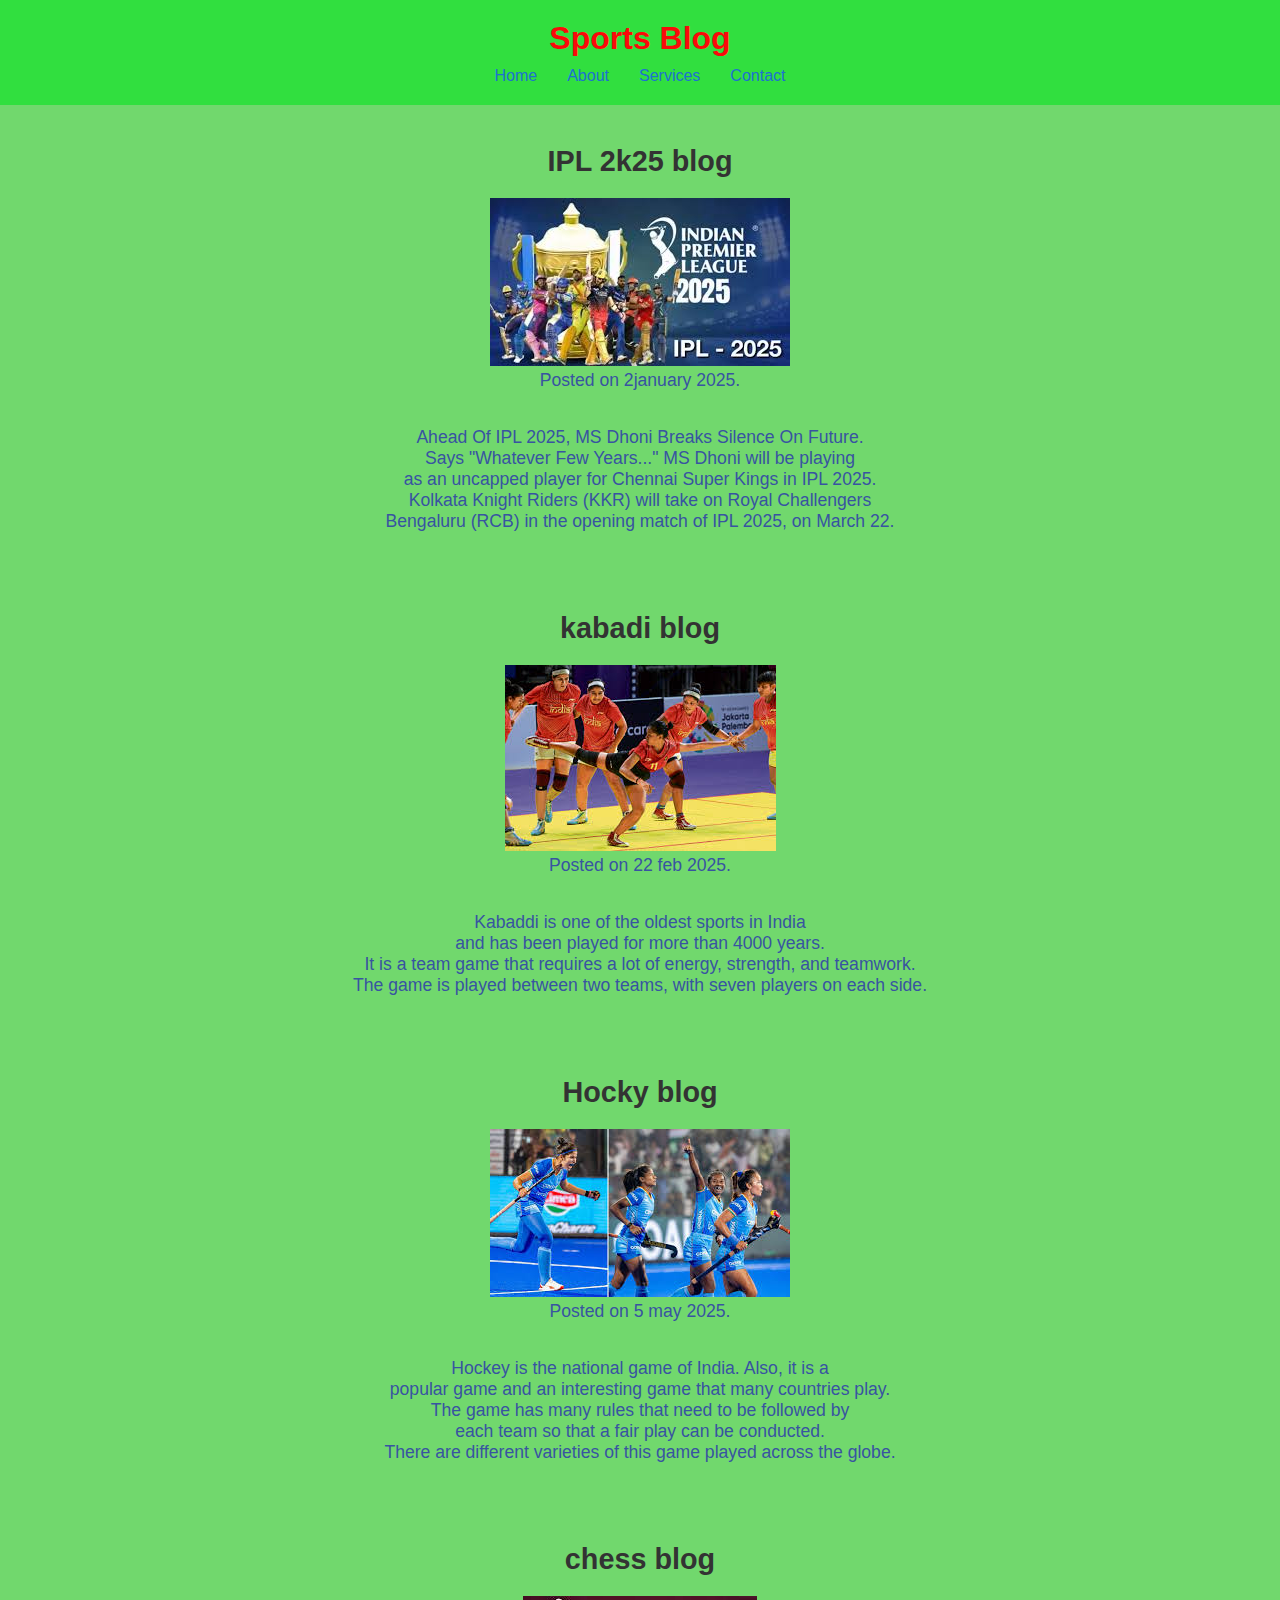
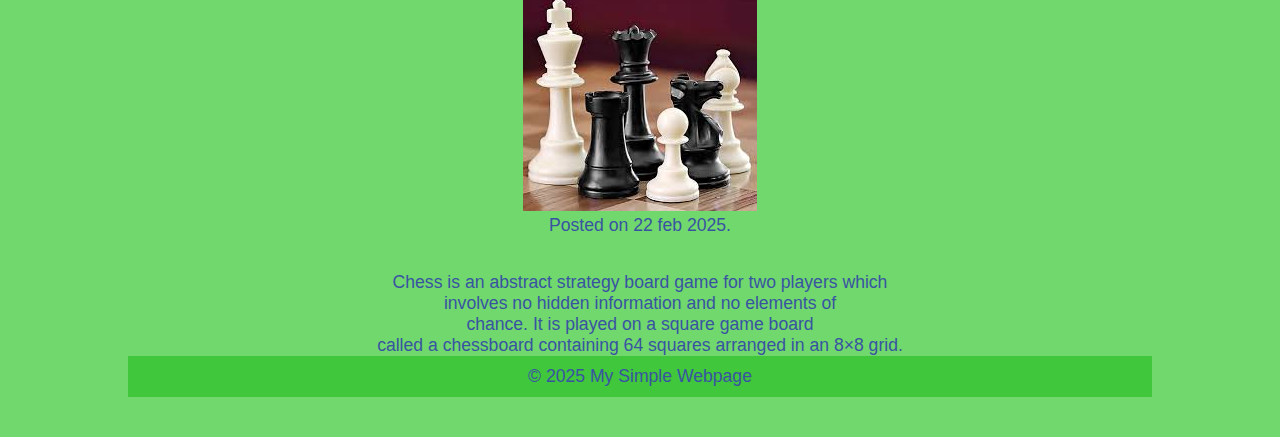
<file: index.html>
<!DOCTYPE html>
<html lang="en">
<head>
    <meta charset="UTF-8">
    <meta name="viewport" content="width=device-width, initial-scale=1.0">
    <title>Simple Webpage</title>
    <link rel="stylesheet" href="style.css">
</head>
<body>

    <header>
        <div class="container">
            <h1>Sports Blog</h1>
            <nav>
                <ul>
                    <li><a href="home.html">Home</a></li>
                    <li><a href="about.html">About</a></li>
                    <li><a href="#">Services</a></li>
                    <li><a href="#">Contact</a></li>
                </ul>
            </nav>
        </div>
    </header>

    <section class="main-content">
        <div class="container">
            <h2>IPL 2k25 blog</h2>
            <img src="image.1" alt="photo" >
            <p>Posted on 2january 2025.</p><br><br>
            <p>Ahead Of IPL 2025, MS Dhoni Breaks Silence On Future.<br>
                 Says "Whatever Few Years..." MS Dhoni will be playing<br>
                  as an uncapped player for Chennai Super Kings in IPL 2025.<br>
                   Kolkata Knight Riders (KKR) will take on Royal Challengers<br>
                 Bengaluru (RCB) in the opening match of IPL 2025, on March 22.</p>
        </div>
    </section>

    <section class="main-content">
        <div class="container">
            <h2> kabadi blog</h2>
            <img src="image.2" alt="photo" >
            <p>Posted on 22 feb 2025.</p><br><br>
            <p>Kabaddi is one of the oldest sports in India <br>
                 and has been played for more than 4000 years.<br>
                  It is a team game that requires a lot of energy, strength, and teamwork. <br>
                  The game is played between two teams, with seven players on each side.

            </p>
        </div>
    </section>
    <section class="main-content">
        <div class="container">
            <h2> Hocky blog</h2>
            <img src="images.3.jpg" alt="photo" >
            <p>Posted on  5 may 2025.</p><br><br>
            <p>Hockey is the national game of India. Also, it is a <br>
                popular game and an interesting game that many countries play.<br>
                 The game has many rules that need to be followed by <br>
                 each team so that a fair play can be conducted.<br>
                 There are different varieties of this game played across the globe.</p>
            </div>
            </section>
            <section class="main-content">
                <div class="container">
                    <h2> chess blog</h2>
                    <img src="image.4" alt="photo" >
                    <p>Posted on 22 feb 2025.</p><br><br>
                    <p>Chess is an abstract strategy board game for two players which <br>
                        involves no hidden information and no elements of<br>
                         chance. It is played on a square game board<br>
                         called a chessboard containing 64 squares arranged in an 8×8 grid.</p>
    <footer>
        <div class="container">
            <p>&copy; 2025 My Simple Webpage</p>
        </div>
    </footer>

</body>
</html>
</file>
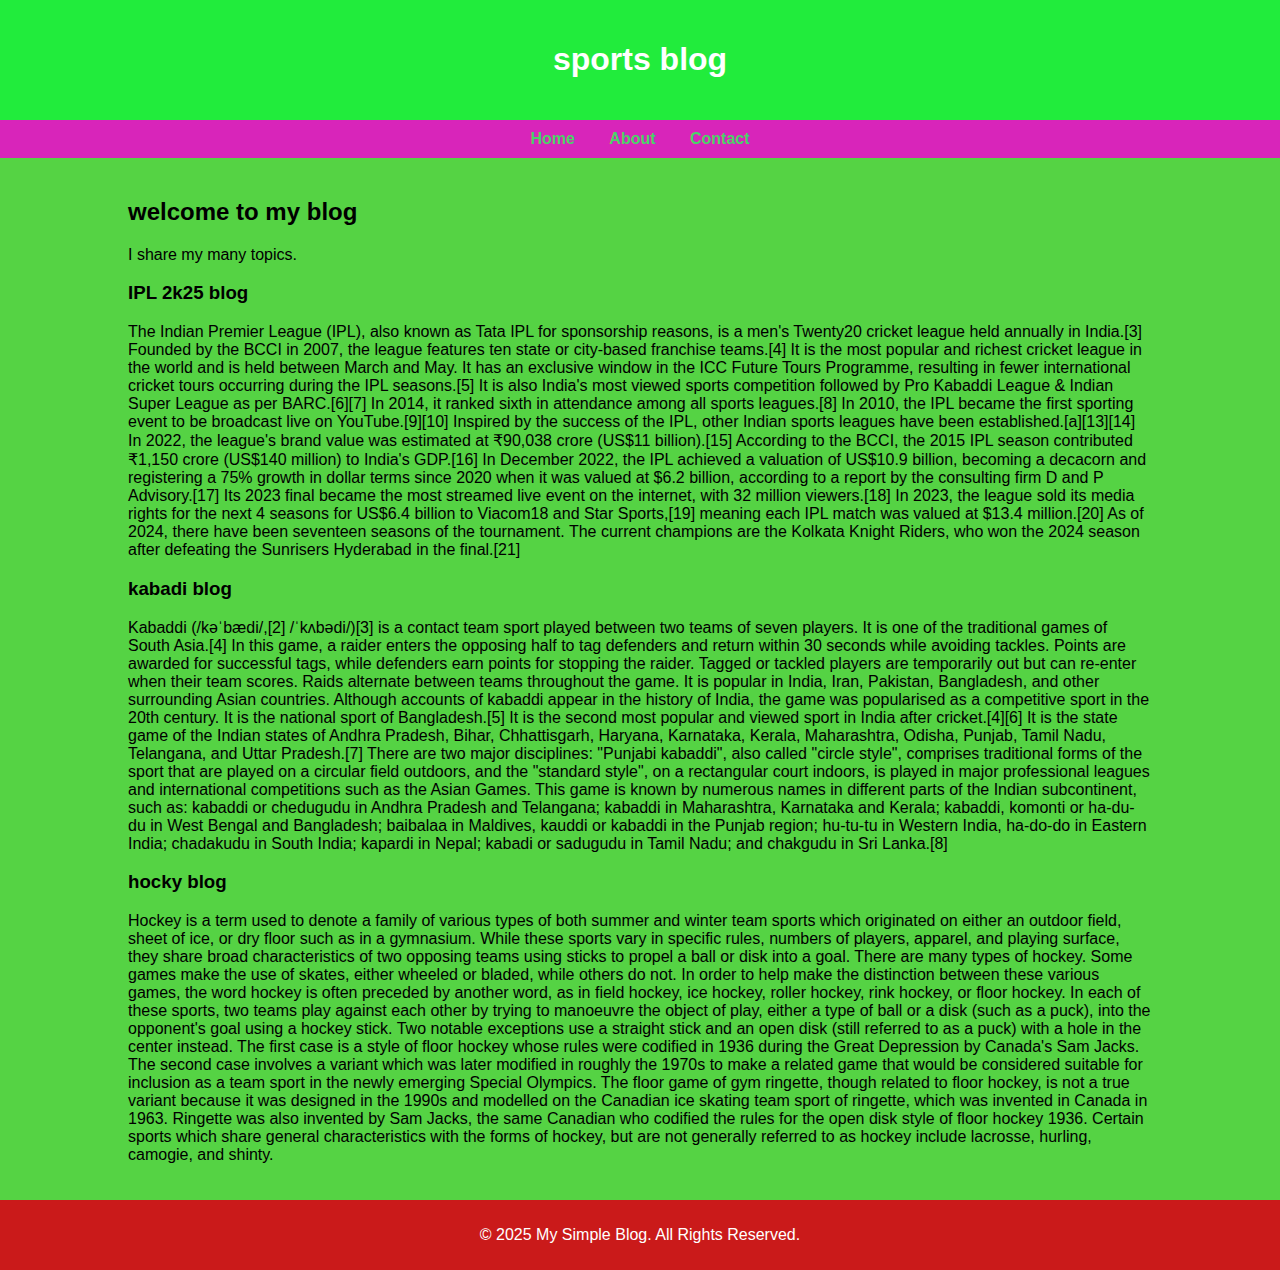
<file: about.html>
<!DOCTYPE html>
<html lang="en">
<head>
    <meta charset="UTF-8">
    <meta name="viewport" content="width=device-width, initial-scale=1.0">
    <title>about- Sports Blog</title>

    <style>
        body { font-family: Arial, sans-serif; margin: 0; background-color: #55d344;}
        header { background-color: #21ec3c; color: white; padding: 20px; text-align: center;}
        nav { background-color: #d825ba; padding: 10px; text-align: center;}
        nav a { color: rgb(74, 211, 104); margin: 0 15px; text-decoration: none; font-weight: bold;}
        .content { width: 80%; margin: 0 auto; padding: 20px;}
        footer { text-align: center; padding: 10px 0; background-color: #ca1a1a; color: white;}
    </style> 
</head>
<body>
    <header>
        <h1>sports blog</h1>
    </header>

    <nav>
        <a href="index.html">Home</a>
        <a href="about.html">About</a>
        <a href="contact.html">Contact</a>
    </nav>

    <div class="content">
        <h2>welcome to my blog</h2>
        <p>I share my many topics.</p>
        <h3>IPL 2k25 blog</h3>
        <p>The Indian Premier League (IPL), also known as Tata IPL for sponsorship reasons, is a men's Twenty20 cricket league held annually in India.[3] Founded by the BCCI in 2007, the league features ten state or city-based franchise teams.[4] It is the most popular and richest cricket league in the world and is held between March and May. It has an exclusive window in the ICC Future Tours Programme, resulting in fewer international cricket tours occurring during the IPL seasons.[5] It is also India's most viewed sports competition followed by Pro Kabaddi League & Indian Super League as per BARC.[6][7]
In 2014, it ranked sixth in attendance among all sports leagues.[8] In 2010, the IPL became the first sporting event to be broadcast live on YouTube.[9][10] Inspired by the success of the IPL, other Indian sports leagues have been established.[a][13][14] In 2022, the league's brand value was estimated at ₹90,038 crore (US$11 billion).[15] According to the BCCI, the 2015 IPL season contributed ₹1,150 crore (US$140 million) to India's GDP.[16] In December 2022, the IPL achieved a valuation of US$10.9 billion, becoming a decacorn and registering a 75% growth in dollar terms since 2020 when it was valued at $6.2 billion, according to a report by the consulting firm D and P Advisory.[17] Its 2023 final became the most streamed live event on the internet, with 32 million viewers.[18]
In 2023, the league sold its media rights for the next 4 seasons for US$6.4 billion to Viacom18 and Star Sports,[19] meaning each IPL match was valued at $13.4 million.[20] As of 2024, there have been seventeen seasons of the tournament. The current champions are the Kolkata Knight Riders, who won the 2024 season after defeating the Sunrisers Hyderabad in the final.[21]</p>
        
    
    <h3>kabadi blog</h3>
        <p>Kabaddi (/kəˈbædi/,[2] /ˈkʌbədi/)[3] is a contact team sport played between two teams of seven players. It is one of the traditional games of South Asia.[4] In this game, a raider enters the opposing half to tag defenders and return within 30 seconds while avoiding tackles. Points are awarded for successful tags, while defenders earn points for stopping the raider. Tagged or tackled players are temporarily out but can re-enter when their team scores. Raids alternate between teams throughout the game.

            It is popular in India, Iran, Pakistan, Bangladesh, and other surrounding Asian countries. Although accounts of kabaddi appear in the history of India, the game was popularised as a competitive sport in the 20th century. It is the national sport of Bangladesh.[5] It is the second most popular and viewed sport in India after cricket.[4][6] It is the state game of the Indian states of Andhra Pradesh, Bihar, Chhattisgarh, Haryana, Karnataka, Kerala, Maharashtra, Odisha, Punjab, Tamil Nadu, Telangana, and Uttar Pradesh.[7]
            
            There are two major disciplines: "Punjabi kabaddi", also called "circle style", comprises traditional forms of the sport that are played on a circular field outdoors, and the "standard style", on a rectangular court indoors, is played in major professional leagues and international competitions such as the Asian Games.
            
            This game is known by numerous names in different parts of the Indian subcontinent, such as: kabaddi or chedugudu in Andhra Pradesh and Telangana; kabaddi in Maharashtra, Karnataka and Kerala; kabaddi, komonti or ha-du-du in West Bengal and Bangladesh; baibalaa in Maldives, kauddi or kabaddi in the Punjab region; hu-tu-tu in Western India, ha-do-do in Eastern India; chadakudu in South India; kapardi in Nepal; kabadi or sadugudu in Tamil Nadu; and chakgudu in Sri Lanka.[8]</p>
    

        <h3>hocky blog</h3>
        <p>Hockey is a term used to denote a family of various types of both summer and winter team sports which originated on either an outdoor field, sheet of ice, or dry floor such as in a gymnasium. While these sports vary in specific rules, numbers of players, apparel, and playing surface, they share broad characteristics of two opposing teams using sticks to propel a ball or disk into a goal.

            There are many types of hockey. Some games make the use of skates, either wheeled or bladed, while others do not. In order to help make the distinction between these various games, the word hockey is often preceded by another word, as in field hockey, ice hockey, roller hockey, rink hockey, or floor hockey.
            
            In each of these sports, two teams play against each other by trying to manoeuvre the object of play, either a type of ball or a disk (such as a puck), into the opponent's goal using a hockey stick. Two notable exceptions use a straight stick and an open disk (still referred to as a puck) with a hole in the center instead. The first case is a style of floor hockey whose rules were codified in 1936 during the Great Depression by Canada's Sam Jacks. The second case involves a variant which was later modified in roughly the 1970s to make a related game that would be considered suitable for inclusion as a team sport in the newly emerging Special Olympics. The floor game of gym ringette, though related to floor hockey, is not a true variant because it was designed in the 1990s and modelled on the Canadian ice skating team sport of ringette, which was invented in Canada in 1963. Ringette was also invented by Sam Jacks, the same Canadian who codified the rules for the open disk style of floor hockey 1936.
            
            Certain sports which share general characteristics with the forms of hockey, but are not generally referred to as hockey include lacrosse, hurling, camogie, and shinty.</p>
    </div>

    <footer>
        <p>&copy; 2025 My Simple Blog. All Rights Reserved.</p>
    </footer>
</body>
</html>
</file>
<file: style.css>
/* General Reset */
* {
    margin: 0;
    padding: 0;
    box-sizing: border-box;
}

/* Body */
body {
    font-family: Arial, sans-serif;
    background-color: #60d460;
    color: #333;
}

/* Container */
.container {
    width: 80%;
    margin: 0 auto;
}

/* Header */
header {
    background-color: #31df3f;
    color: rgb(250, 10, 10);
    padding: 20px 0;
}

header h1 {
    text-align: center;
    font-size: 2rem;
}

nav ul {
    display: flex;
    justify-content: center;
    list-style: none;
    margin-top: 10px;
}

nav ul li {
    margin: 0 15px;
}

nav ul li a {
    color: rgb(29, 113, 209);
    text-decoration: none;
    font-size: 1rem;
}

nav ul li a:hover {
    text-decoration: underline;
}

/* Main Content */
.main-content {
    padding: 40px 0;
    background-color: #71d86d;
    text-align: center;
}

.main-content h2 {
    font-size: 1.8rem;
    margin-bottom: 20px;
}

.main-content p {
    font-size: 1.1rem;
    color: #3854a1;
}

/* Footer */
footer {
    background-color: #40c73b;
    color: white;
    padding: 10px 0;
    text-align: center;
    font-size: 0.9rem;
}
</file>
